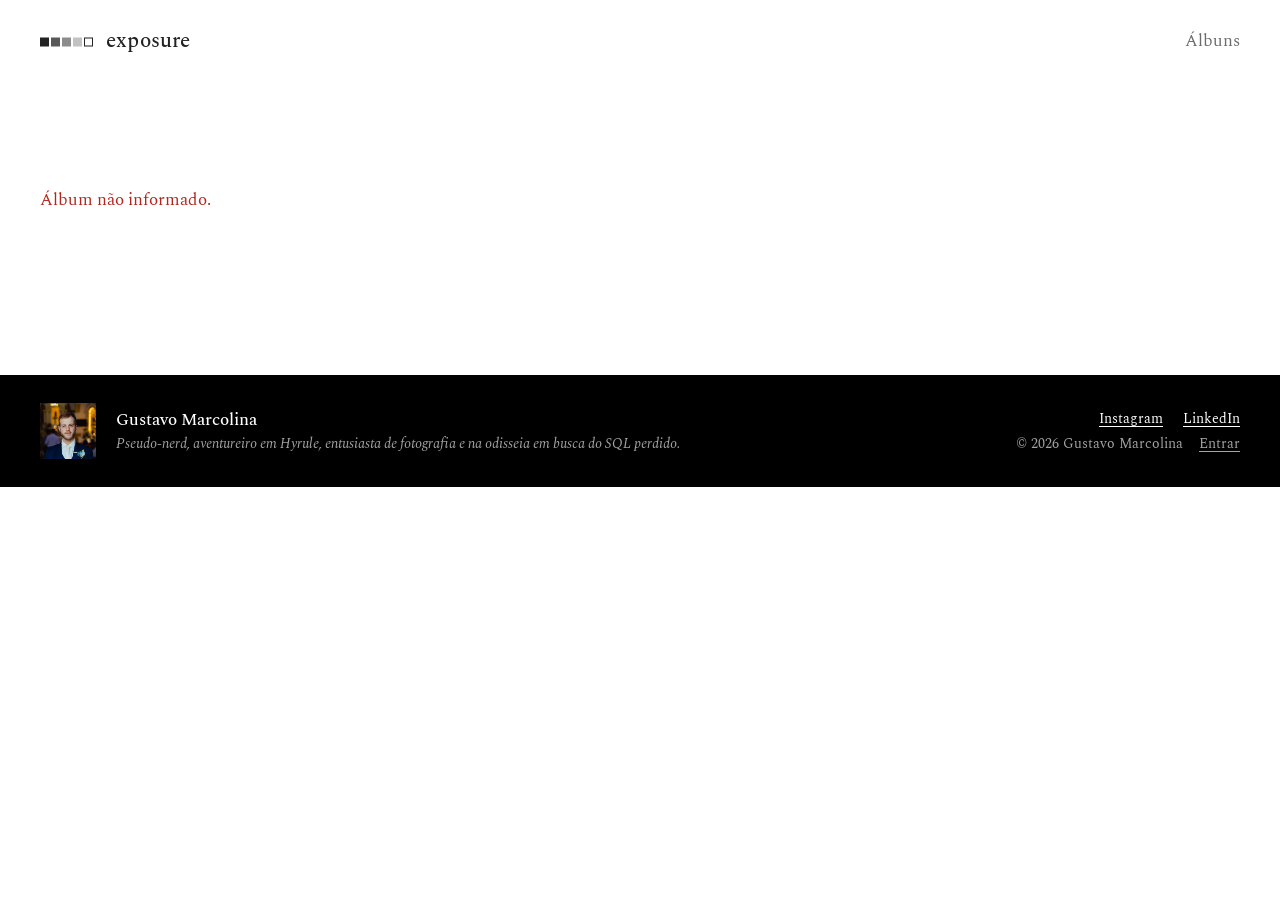
<file: public/album.html>
<!DOCTYPE html>
<!-- Página de um álbum: grade de fotos + visualizador com EXIF.
     O álbum é escolhido pela URL: album.html?slug=nome-do-album -->
<html lang="pt-BR">
<head>
    <meta charset="UTF-8">
    <meta name="viewport" content="width=device-width, initial-scale=1">
    <title>Álbum | Exposure</title>
    <link rel="icon" href="favicon.svg" type="image/svg+xml">
    <link rel="preconnect" href="https://fonts.googleapis.com">
    <link rel="preconnect" href="https://fonts.gstatic.com" crossorigin>
    <link rel="stylesheet" href="https://fonts.googleapis.com/css2?family=Spectral:ital,wght@0,300;0,400;0,500;1,400&display=swap">
    <!-- O ?v=2 é a versão do CSS: aumente o número sempre que mudar o
         style.css, para o navegador baixar o arquivo novo em vez de usar
         a cópia guardada (cache). -->
    <link rel="stylesheet" href="css/style.css?v=2">
    <script src="js/common.js" defer></script>
    <script src="js/gallery.js" defer></script>
    <script src="js/album.js" defer></script>
</head>
<body class="page-wide">
    <header class="site-header">
        <a class="logo" href="index.html" aria-label="Exposure, página inicial">
            <svg class="logo__wedge" viewBox="0 0 54 10" aria-hidden="true">
                <rect x="0" y="0.5" width="9" height="9" fill="#232323"/>
                <rect x="11" y="0.5" width="9" height="9" fill="#585858"/>
                <rect x="22" y="0.5" width="9" height="9" fill="#8c8c8c"/>
                <rect x="33" y="0.5" width="9" height="9" fill="#c2c2c2"/>
                <rect x="44.5" y="1" width="8" height="8" fill="#ffffff" stroke="#232323"/>
            </svg>
            <span class="logo__name">exposure</span>
        </a>
        <nav class="site-nav" id="site-nav"></nav>
    </header>

    <main>
        <h1 class="page-title" id="album-title"></h1>
        <p class="page-subtitle" id="album-description"></p>

        <p class="status" id="status">Carregando…</p>

        <!-- As miniaturas são inseridas aqui pelo album.js. O visualizador
             em tela cheia é criado pelo gallery.js. -->
        <section class="photo-grid" id="photos" aria-label="Fotos do álbum"></section>
    </main>

    <!-- Rodapé "quem sou eu": cópia do bloco de index.html (os
         comentários explicativos estão lá). -->
    <footer class="colophon">
        <div class="colophon__inner">
            <img class="colophon__portrait" src="img/gustavo-marcolina.jpg"
                 alt="Retrato de Gustavo Marcolina" width="56" height="56"
                 loading="lazy">

            <div class="colophon__about">
                <h2 class="colophon__name">Gustavo Marcolina</h2>
                <p class="colophon__bio">
                    Pseudo-nerd, aventureiro em Hyrule, entusiasta de fotografia
                    e na odisseia em busca do SQL perdido.
                </p>
            </div>

            <div class="colophon__side">
                <nav class="colophon__links" aria-label="Redes sociais">
                    <a href="https://www.instagram.com/marcolinaguga/" target="_blank" rel="me noopener">Instagram</a>
                    <a href="https://www.linkedin.com/in/gustavomarcolina/" target="_blank" rel="me noopener">LinkedIn</a>
                </nav>
                <div class="colophon__legal">
                    <span>© 2026 Gustavo Marcolina</span>
                    <a href="admin.html">Entrar</a>
                </div>
            </div>
        </div>
    </footer>
</body>
</html>
</file>
<file: public/css/style.css>
/* ==========================================================================
   EXPOSURE — ESTILOS
   Conceito: um fotolivro na tela. Papel branco, tinta escura, uma única
   família tipográfica (Spectral) e nenhuma cor de destaque: quem dá cor
   ao site são as fotos. O único elemento "marcante" é a logo, uma escala
   de exposição de cinco tons (do preto ao branco).

   Organização:
   1. Variáveis (cores, tipografia, espaçamentos)
   2. Base (reset e tipografia)
   3. Cabeçalho, logo e rodapé
   4. Componentes reutilizáveis (botões, formulários, avisos)
   5. Página inicial: destaque (hero) e seções
   6. Cartões de álbum
   7. Grade justificada de fotos (com legendas)
   8. Visualizador de foto (tela cheia + EXIF)
   9. Administração
   10. Telas pequenas e movimento reduzido
   ========================================================================== */


/* 1. VARIÁVEIS ------------------------------------------------------------
   "Custom properties": definidas uma vez em :root e reutilizadas com
   var(--nome). Mude aqui para alterar o visual do site inteiro. */
:root {
    /* Cores */
    --paper: #ffffff; /* fundo: papel branco, como num fotolivro */
    --ink: #232323; /* texto principal */
    --graphite: #6b6b6b; /* legendas e textos secundários */
    --line: #e4e4e4; /* linhas finas e bordas */
    --proof: #f3f3f3; /* áreas de apoio (painéis, fotos carregando) */
    --danger: #b3261e;
    --success: #2e7d32;

    /* Tipografia: uma família só. A escala segue proporções clássicas
       (cada passo ~1,25× o anterior). */
    --font: "Spectral", Georgia, "Times New Roman", serif;
    --text-sm: 0.875rem; /* 14px: legendas */
    --text-base: 1.0625rem; /* 17px: texto corrido */
    --text-md: 1.3125rem; /* 21px: títulos pequenos */
    --text-lg: 1.6875rem; /* 27px: títulos de seção */
    --text-xl: 2.125rem; /* 34px: título de página */
    --text-hero: clamp(2.125rem, 1.2rem + 2.6vw, 3.375rem); /* 34→54px */

    /* Espaçamentos e medidas */
    --radius: 2px; /* só em botões e campos; fotos têm cantos retos */
    --gutter: 40px; /* margem lateral da página */
    --max-width: 1400px;
    --row-height: 300px; /* altura-alvo das linhas da grade de fotos */
    --grid-gap-x: 14px;
    --grid-gap-y: 30px; /* maior, para caber a legenda abaixo da foto */
}


/* 2. BASE ---------------------------------------------------------------- */
*,
*::before,
*::after {
    box-sizing: border-box; /* largura inclui padding e borda */
}

/* Garante que o atributo HTML "hidden" sempre esconda o elemento, mesmo
   que outra regra defina "display". O JavaScript usa isso bastante. */
[hidden] {
    display: none !important;
}

body {
    margin: 0;
    background: var(--paper);
    color: var(--ink);
    font-family: var(--font);
    font-size: var(--text-base);
    line-height: 1.6; /* serifa pede um pouco mais de entrelinha */
    -webkit-font-smoothing: antialiased;
}

a {
    color: inherit;
}

img {
    display: block;
    max-width: 100%;
}

h1,
h2,
h3 {
    margin: 0;
    font-weight: 400;
    line-height: 1.2;
}

/* Foco visível para quem navega pelo teclado (Tab). */
:focus-visible {
    outline: 2px solid var(--ink);
    outline-offset: 3px;
}

main {
    max-width: var(--max-width);
    margin: 0 auto;
    padding: 16px var(--gutter) 96px;
}

/* Páginas de fotos usam uma largura maior: a grade respira em monitores
   grandes. Cabeçalho e conteúdo leem a mesma variável e ficam alinhados. */
.page-wide {
    --max-width: 1760px;
}


/* 3. CABEÇALHO, LOGO E RODAPÉ ------------------------------------------- */
.site-header {
    display: flex;
    align-items: center;
    justify-content: space-between;
    gap: 16px;
    max-width: var(--max-width);
    margin: 0 auto;
    padding: 28px var(--gutter);
}

/* Logo: escala de exposição (SVG) + nome. */
.logo {
    display: inline-flex;
    align-items: center;
    gap: 12px;
    text-decoration: none;
}

.logo__wedge {
    width: 54px;
    height: 10px;
}

.logo__name {
    font-size: var(--text-md);
    font-weight: 500;
    letter-spacing: 0.01em;
    line-height: 1;
}

.site-nav {
    display: flex;
    align-items: center;
    gap: 24px;
}

.site-nav a,
.site-nav button {
    padding: 0;
    border: 0;
    background: none;
    color: var(--graphite);
    font: inherit;
    text-decoration: none;
    cursor: pointer;
}

.site-nav a:hover,
.site-nav button:hover {
    color: var(--ink);
}

/* Rodapé "quem sou eu": uma faixa preta compacta que ocupa a largura
   toda da tela, como a última página escura de um fotolivro.
   O <footer> pinta o fundo de ponta a ponta; o .colophon__inner limita
   o conteúdo à mesma largura do resto do site. */
.colophon {
    --night: #000000; /* fundo preto do rodapé */
    --night-text: #ffffff; /* texto principal sobre o preto */
    --night-muted: #a3a3a3; /* texto secundário (contraste suficiente) */

    background: var(--night);
    color: var(--night-text);
    font-size: var(--text-sm);
    line-height: 1.5;
}

.colophon__inner {
    display: grid;
    grid-template-columns: 56px minmax(0, 1fr) auto; /* retrato | texto | links */
    gap: 20px;
    align-items: center;
    max-width: var(--max-width);
    margin: 0 auto;
    padding: 28px var(--gutter);
}

/* Retrato pequeno e quadrado; object-position mantém o rosto no quadro. */
.colophon__portrait {
    width: 56px;
    height: 56px;
    object-fit: cover;
    object-position: center 20%;
}

.colophon__name {
    font-size: var(--text-base);
    font-weight: 500;
    line-height: 1.3;
}

.colophon__bio {
    margin: 2px 0 0;
    color: var(--night-muted);
    font-style: italic;
}

/* Coluna da direita: redes em cima, direitos autorais embaixo. */
.colophon__side {
    display: grid;
    gap: 4px;
    justify-items: end;
    text-align: right;
}

.colophon__links {
    display: flex;
    gap: 20px;
}

.colophon__legal {
    display: flex;
    gap: 16px;
    color: var(--night-muted);
}

.colophon a {
    color: inherit;
    text-decoration: underline;
    text-decoration-thickness: 1px;
    text-underline-offset: 3px;
}

.colophon a:hover {
    color: var(--night-text);
    text-decoration-thickness: 2px;
}

/* O contorno de foco padrão é escuro; sobre o preto ele precisa ser branco. */
.colophon :focus-visible {
    outline-color: var(--night-text);
}


/* 4. COMPONENTES --------------------------------------------------------- */
.page-title {
    margin-bottom: 8px;
    font-size: var(--text-xl);
    font-weight: 300;
}

.page-subtitle {
    max-width: 62ch;
    margin: 0 0 40px;
    color: var(--graphite);
    white-space: pre-line; /* respeita quebras de linha da descrição */
}

.status {
    padding: 48px 0;
    color: var(--graphite);
    font-style: italic;
}

.status--error {
    color: var(--danger);
    font-style: normal;
}

/* Link de texto sublinhado (ex.: "Ver os álbuns"). */
.text-link {
    text-decoration: underline;
    text-decoration-thickness: 1px;
    text-underline-offset: 4px;
}

.text-link:hover {
    text-decoration-thickness: 2px;
}

.btn {
    display: inline-flex;
    align-items: center;
    justify-content: center;
    gap: 6px;
    padding: 8px 16px;
    border: 1px solid var(--ink);
    border-radius: var(--radius);
    background: var(--paper);
    color: var(--ink);
    font: inherit;
    font-size: var(--text-sm);
    font-weight: 500;
    text-decoration: none;
    cursor: pointer;
}

.btn:hover {
    background: var(--proof);
}

.btn:disabled {
    opacity: 0.4;
    cursor: not-allowed;
}

.btn--primary {
    background: var(--ink);
    color: var(--paper);
}

.btn--primary:hover {
    background: #000000;
}

.btn--danger {
    border-color: var(--line);
    color: var(--danger);
}

.btn--small {
    padding: 3px 10px;
    font-size: 0.8125rem;
}

.badge {
    display: inline-block;
    padding: 1px 8px;
    border-radius: var(--radius);
    background: var(--ink);
    color: var(--paper);
    font-size: 0.8125rem;
}

.form {
    display: grid;
    gap: 16px;
}

.form label {
    display: grid;
    gap: 6px;
    color: var(--graphite);
    font-size: var(--text-sm);
}

.form input[type="text"],
.form input[type="password"],
.form textarea {
    width: 100%;
    padding: 9px 12px;
    border: 1px solid var(--line);
    border-radius: var(--radius);
    background: var(--paper);
    color: var(--ink);
    font: inherit;
}

.form input:focus,
.form textarea:focus {
    border-color: var(--ink);
    outline: none;
}

.form .checkbox {
    display: flex;
    align-items: center;
    gap: 8px;
    color: var(--ink);
}

.form-message {
    min-height: 1.5em;
    margin: 0;
    color: var(--danger);
    font-size: var(--text-sm);
}

/* Mensagem abaixo da grade (carregando, erro). */
.feed-status {
    display: flex;
    align-items: center;
    gap: 12px;
    padding: 32px 0;
    color: var(--graphite);
    font-style: italic;
}

.feed-status:empty {
    padding: 0;
}


/* 5. PÁGINA INICIAL ------------------------------------------------------
   Destaque (hero): a foto mais recente à esquerda (2/3 da largura) e o
   texto de apresentação à direita, alinhado pela BASE da foto, como numa
   página dupla de livro. */
/* fit-content(64%): a coluna da foto tem a largura da PRÓPRIA foto, até
   64% da página. Uma foto vertical fica estreita e o texto encosta nela,
   em vez de sobrar um vazio entre os dois. */
.hero {
    display: grid;
    grid-template-columns: fit-content(64%) minmax(280px, 1fr);
    gap: 56px;
    align-items: end;
    margin-bottom: 120px;
}

/* Sem foto ainda: o texto ocupa a largura toda. */
.hero--text-only {
    grid-template-columns: minmax(0, 1fr);
}

.hero__plate {
    margin: 0;
}

.hero__photo {
    display: block;
    cursor: zoom-in;
}

/* Largura automática limitada pela coluna e pela altura da tela (78vh):
   a foto aparece inteira, sem cortes, no maior tamanho que couber. */
.hero__photo img {
    width: auto;
    height: auto;
    max-width: 100%;
    max-height: 78vh;
    opacity: 0;
    transition: opacity 0.9s ease;
}

/* O único movimento automático do site: a foto surge ao carregar. */
.hero__photo img.is-loaded {
    opacity: 1;
}

.hero__title {
    max-width: 14ch;
    margin-bottom: 20px;
    font-size: var(--text-hero);
    font-weight: 300;
    line-height: 1.08;
    letter-spacing: -0.01em;
}

.hero__intro {
    max-width: 36ch;
    margin: 0 0 24px;
    color: var(--graphite);
}

/* Legenda de prancha: título em itálico, procedência em cinza. */
.plate-caption {
    display: grid;
    margin-top: 12px;
    font-size: var(--text-sm);
    line-height: 1.45;
}

.plate-caption em {
    font-size: var(--text-base);
}

.plate-caption span {
    color: var(--graphite);
}

/* Seções da página (Álbuns, Todas as fotos). */
.section {
    margin-bottom: 96px;
    scroll-margin-top: 24px; /* respiro ao pular para #albuns */
}

/* A última seção não precisa de margem: o espaço de baixo do <main>
   já separa o conteúdo do rodapé. */
main > .section:last-child {
    margin-bottom: 0;
}

.section__title {
    margin-bottom: 28px;
    font-size: var(--text-lg);
    font-weight: 300;
}


/* 6. CARTÕES DE ÁLBUM ----------------------------------------------------
   "auto-fill + minmax" cria quantas colunas couberem, cada uma com no
   mínimo 280px. Assim a grade se adapta sozinha a qualquer largura. */
.album-grid {
    display: grid;
    grid-template-columns: repeat(auto-fill, minmax(280px, 1fr));
    gap: 40px 28px;
}

.album-card {
    text-decoration: none;
}

.album-card__cover {
    position: relative;
    aspect-ratio: 4 / 3;
    overflow: hidden;
    background: var(--proof);
}

.album-card__cover img {
    width: 100%;
    height: 100%;
    object-fit: cover; /* preenche o espaço cortando as sobras */
}

.album-card__cover .badge {
    position: absolute;
    top: 10px;
    left: 10px;
}

.album-card__placeholder {
    display: grid;
    place-items: center;
    height: 100%;
    color: var(--graphite);
    font-style: italic;
}

.album-card__info {
    padding-top: 12px;
}

.album-card__info h2 {
    font-size: var(--text-md);
}

.album-card:hover .album-card__info h2 {
    text-decoration: underline;
    text-decoration-thickness: 1px;
    text-underline-offset: 4px;
}

.album-card__info p {
    margin: 2px 0 0;
    color: var(--graphite);
    font-size: var(--text-sm);
}


/* 7. GRADE JUSTIFICADA DE FOTOS ------------------------------------------
   Cada foto recebe as variáveis --w e --h (largura/altura originais) pelo
   JavaScript. Com elas:
   - flex-basis: largura inicial proporcional ao formato da foto;
   - flex-grow: as fotos "esticam" para completar a linha, mantendo a
     proporção entre si;
   - o ::before da moldura reserva a altura certa antes de a imagem
     carregar (evita que a página "pule").
   Abaixo de cada foto vai uma legenda de uma linha, como num livro. */
.photo-grid {
    display: flex;
    flex-wrap: wrap;
    gap: var(--grid-gap-y) var(--grid-gap-x);
}

/* Elemento invisível que ocupa o resto da última linha, para que as
   últimas fotos não fiquem gigantes. */
.photo-grid::after {
    content: "";
    flex-grow: 999999;
}

.photo-tile {
    display: block;
    flex-grow: calc(var(--w) / var(--h));
    flex-basis: calc(var(--w) / var(--h) * var(--row-height));
    min-width: 0;
    text-decoration: none;
    cursor: zoom-in;
}

.photo-tile__frame {
    position: relative;
    display: block;
    overflow: hidden;
    background: var(--proof);
}

.photo-tile__frame::before {
    content: "";
    display: block;
    padding-bottom: calc(var(--h) / var(--w) * 100%);
}

.photo-tile__frame img {
    position: absolute;
    inset: 0;
    width: 100%;
    height: 100%;
    object-fit: cover;
}

/* A legenda sempre ocupa uma linha (mesmo vazia) para as fotos de uma
   mesma linha da grade ficarem alinhadas. */
.photo-tile__caption {
    display: block;
    min-height: 1.5em;
    margin-top: 6px;
    overflow: hidden;
    color: var(--graphite);
    font-size: var(--text-sm);
    font-style: italic;
    line-height: 1.5;
    text-overflow: ellipsis;
    white-space: nowrap;
}

.photo-tile:hover .photo-tile__caption {
    color: var(--ink);
}


/* 8. VISUALIZADOR (tela cheia) --------------------------------------------
   Também em papel branco: a foto como uma prancha, com a ficha técnica
   (EXIF) numa coluna de 340px à direita. */
.viewer {
    position: fixed;
    inset: 0;
    z-index: 100;
    display: grid;
    grid-template-columns: 1fr 340px;
    grid-template-rows: minmax(0, 1fr); /* ocupa a altura toda da tela */
    background: var(--paper);
}

.viewer__stage {
    position: relative;
    display: grid;
    place-items: center;
    min-height: 0;
    padding: 40px 72px;
}

.viewer__stage img {
    max-width: 100%;
    max-height: calc(100vh - 80px);
    object-fit: contain;
    user-select: none;
}

.viewer__nav,
.viewer__close {
    position: absolute;
    padding: 12px;
    border: 0;
    background: none;
    color: var(--graphite);
    font-family: var(--font);
    font-size: 2.6rem;
    font-weight: 300;
    line-height: 1;
    cursor: pointer;
}

.viewer__nav:hover,
.viewer__close:hover {
    color: var(--ink);
}

.viewer__nav--prev {
    top: 50%;
    left: 12px;
    transform: translateY(-50%);
}

.viewer__nav--next {
    top: 50%;
    right: 12px;
    transform: translateY(-50%);
}

.viewer__close {
    top: 8px;
    right: 12px;
    font-size: 2.2rem;
}

.viewer__info {
    overflow-y: auto;
    padding: 48px 32px;
    border-left: 1px solid var(--line);
    background: var(--paper);
}

.viewer__info h2 {
    margin-bottom: 6px;
    font-size: var(--text-lg);
    font-style: italic;
    font-weight: 400;
    word-break: break-word;
}

.viewer__album {
    display: inline-block;
    margin-bottom: 20px;
    color: var(--graphite);
    font-size: var(--text-sm);
    text-decoration: underline;
    text-underline-offset: 3px;
}

.viewer__album:hover {
    color: var(--ink);
}

.viewer__description {
    margin: 0 0 24px;
    white-space: pre-line;
}

.viewer__counter {
    margin: 0 0 24px;
    color: var(--graphite);
    font-size: var(--text-sm);
}

/* Ficha técnica: <dl> = "lista de definições" (rótulo + valor).
   Números tabulares deixam os valores alinhados. */
.exif {
    display: grid;
    grid-template-columns: auto 1fr;
    gap: 8px 20px;
    margin: 0 0 32px;
    padding-top: 20px;
    border-top: 1px solid var(--line);
    font-size: var(--text-sm);
    font-variant-numeric: tabular-nums;
}

.exif dt {
    color: var(--graphite);
}

.exif dd {
    margin: 0;
    word-break: break-word;
}

.exif__empty {
    grid-column: 1 / -1;
    color: var(--graphite);
    font-style: italic;
}


/* 9. ADMINISTRAÇÃO ------------------------------------------------------- */
.panel {
    margin-bottom: 32px;
    padding: 28px;
    border: 1px solid var(--line);
    background: var(--paper);
}

.panel h2 {
    margin-bottom: 18px;
    font-size: var(--text-md);
}

.panel--narrow {
    max-width: 420px;
    margin: 48px auto;
}

.admin-columns {
    display: grid;
    grid-template-columns: 340px 1fr;
    gap: 32px;
    align-items: start;
}

.album-list {
    display: grid;
    gap: 8px;
    margin: 0;
    padding: 0;
    list-style: none;
}

.album-row {
    display: grid;
    gap: 8px;
    padding: 12px 14px;
    border: 1px solid var(--line);
    background: var(--paper);
}

.album-row--active {
    border-color: var(--ink);
}

.album-row__title {
    font-weight: 500;
    word-break: break-word;
}

.album-row__meta {
    color: var(--graphite);
    font-size: var(--text-sm);
}

.album-row__actions {
    display: flex;
    flex-wrap: wrap;
    align-items: center;
    gap: 8px;
}

.album-row__actions label {
    display: flex;
    align-items: center;
    gap: 6px;
    margin-right: auto;
    font-size: var(--text-sm);
}

.manager-header {
    display: flex;
    flex-wrap: wrap;
    align-items: baseline;
    justify-content: space-between;
    gap: 12px;
    margin-bottom: 16px;
}

/* Área de "arrastar e soltar" fotos. */
.dropzone {
    display: grid;
    place-items: center;
    gap: 4px;
    padding: 40px 16px;
    border: 1px dashed var(--graphite);
    background: var(--proof);
    color: var(--graphite);
    text-align: center;
    cursor: pointer;
}

.dropzone:hover,
.dropzone--over {
    border-style: solid;
    border-color: var(--ink);
    color: var(--ink);
}

.dropzone strong {
    color: var(--ink);
    font-weight: 500;
}

.dropzone input {
    display: none;
}

.upload-queue {
    display: grid;
    gap: 10px;
    margin: 16px 0 0;
    padding: 0;
    list-style: none;
}

.upload-item {
    display: grid;
    grid-template-columns: 1fr auto;
    gap: 4px 12px;
    font-size: var(--text-sm);
}

.upload-item__name {
    overflow: hidden;
    text-overflow: ellipsis;
    white-space: nowrap;
}

.upload-item__status {
    color: var(--graphite);
}

.upload-item--done .upload-item__status {
    color: var(--success);
}

.upload-item--error .upload-item__status {
    color: var(--danger);
}

/* Barra de progresso: <progress> nativo com estilo próprio. */
.upload-item progress {
    grid-column: 1 / -1;
    width: 100%;
    height: 3px;
    border: 0;
    appearance: none;
    background: var(--line);
}

.upload-item progress::-webkit-progress-bar {
    background: var(--line);
}

.upload-item progress::-webkit-progress-value {
    background: var(--ink);
}

.upload-item progress::-moz-progress-bar {
    background: var(--ink);
}

.manage-grid {
    display: grid;
    grid-template-columns: repeat(auto-fill, minmax(160px, 1fr));
    gap: 18px;
    margin-top: 24px;
}

.manage-card {
    display: grid;
    gap: 6px;
    font-size: var(--text-sm);
}

.manage-card__thumb {
    position: relative;
    aspect-ratio: 1;
    overflow: hidden;
    background: var(--proof);
}

.manage-card__thumb img {
    width: 100%;
    height: 100%;
    object-fit: cover;
}

.manage-card__thumb .badge {
    position: absolute;
    top: 6px;
    left: 6px;
}

.manage-card__title {
    overflow: hidden;
    color: var(--graphite);
    font-style: italic;
    text-overflow: ellipsis;
    white-space: nowrap;
}

.manage-card__actions {
    display: flex;
    flex-wrap: wrap;
    gap: 4px;
}


/* 10. TELAS PEQUENAS E MOVIMENTO REDUZIDO ---------------------------------
   "@media (max-width: ...)" aplica as regras só quando a tela é estreita.
   ------------------------------------------------------------------------- */
@media (max-width: 1000px) {
    /* O destaque vira uma coluna: foto em cima, texto embaixo. */
    .hero {
        grid-template-columns: minmax(0, 1fr);
        gap: 32px;
        margin-bottom: 80px;
    }

    .hero__title {
        max-width: 18ch;
    }
}

@media (max-width: 900px) {
    .admin-columns {
        grid-template-columns: 1fr;
    }

    /* O painel de EXIF vai para baixo da foto. */
    .viewer {
        grid-template-columns: 1fr;
        grid-template-rows: minmax(0, 1fr) auto;
    }

    .viewer__stage {
        padding: 56px 8px 8px;
    }

    .viewer__stage img {
        max-height: calc(62vh - 64px);
    }

    .viewer__info {
        max-height: 38vh;
        padding: 20px 16px;
        border-top: 1px solid var(--line);
        border-left: 0;
    }
}

@media (max-width: 600px) {
    :root {
        --gutter: 16px;
        --row-height: 150px;
        --grid-gap-x: 6px;
        --grid-gap-y: 18px;
    }

    .site-header {
        padding-top: 20px;
        padding-bottom: 20px;
    }

    .page-title {
        font-size: var(--text-lg);
    }

    .section {
        margin-bottom: 64px;
    }

    .panel {
        padding: 16px;
    }

    /* Celular: retrato e texto lado a lado; links e direitos autorais
       descem para uma linha própria, alinhados à esquerda. */
    .colophon__inner {
        grid-template-columns: 48px minmax(0, 1fr);
        gap: 14px 16px;
        padding-top: 24px;
        padding-bottom: 24px;
    }

    .colophon__portrait {
        width: 48px;
        height: 48px;
    }

    .colophon__side {
        grid-column: 1 / -1;
        grid-template-columns: auto auto;
        justify-content: space-between;
        justify-items: start;
        text-align: left;
    }
}

/* Quem pediu ao sistema menos animação não vê o fade da foto. */
@media (prefers-reduced-motion: reduce) {
    .hero__photo img {
        transition: none;
    }
}
</file>
